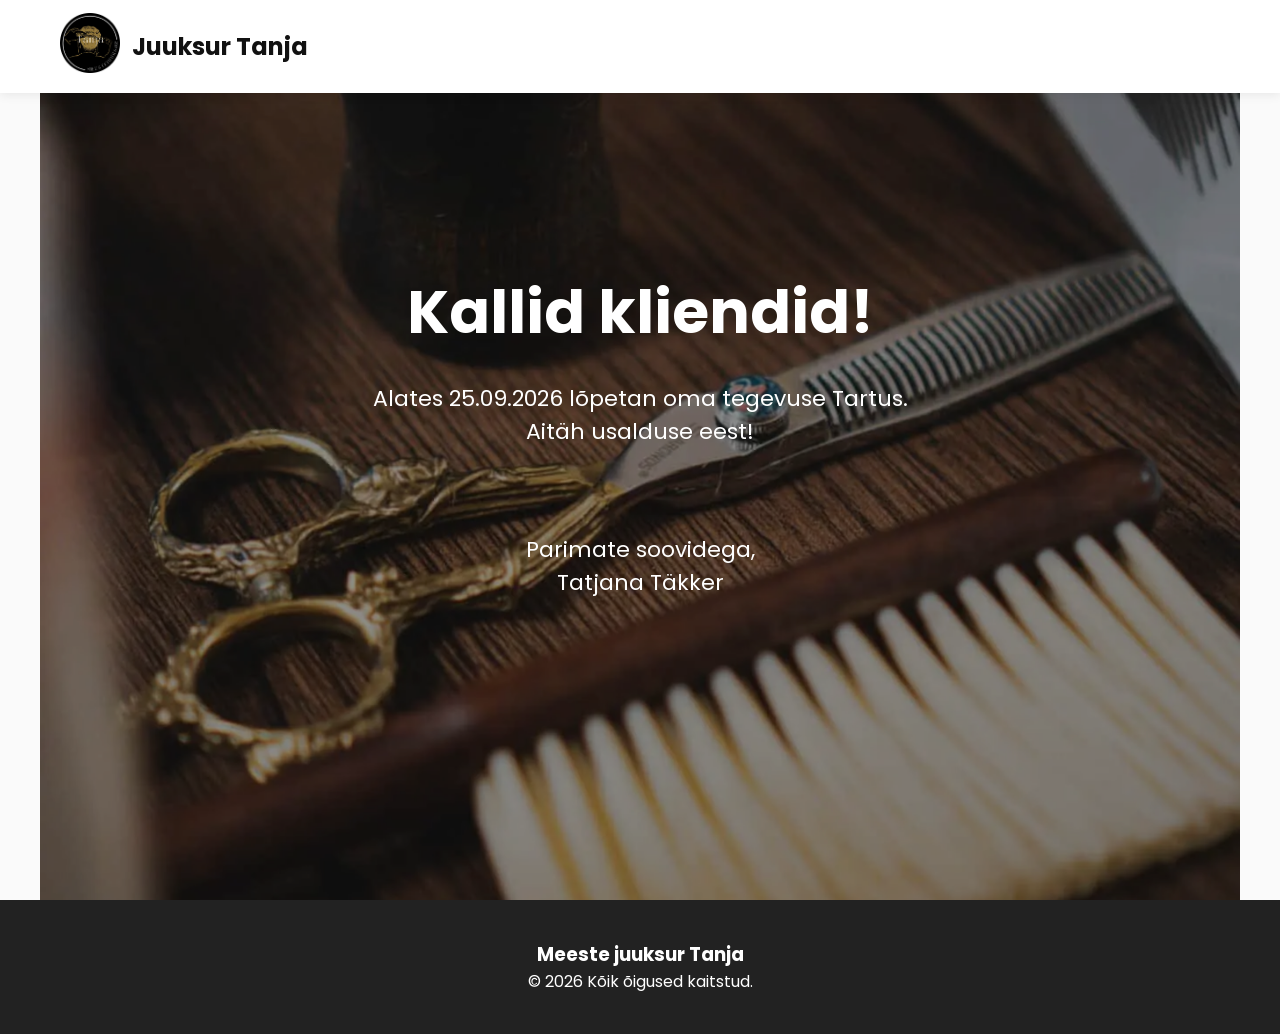
<file: index.html>
<!DOCTYPE html>
<html lang="et">

<head>

<meta charset="UTF-8">
<meta name="viewport" content="width=device-width, initial-scale=1.0">

<title>Meeste juuksur Tanja | Juuksur Tanja Tartus</title>

<meta name="description" content="Meeste juuksur Tartu kesklinnas. Professionaalsed meeste juukselõikused, fade lõikused ja habeme hooldus. Broneeri aeg Juuksur Tanja juures.">

<meta name="keywords" content="meeste juuksur Tartu, fade lõikus, habeme hooldus, juuksur Tanja, juuksur, meeste juuksur, Tartu juuksur, soengud meestele, habeme hooldus Tartu">

<link href="https://fonts.googleapis.com/css2?family=Poppins:wght@300;400;600;700&display=swap" rel="stylesheet">
<link rel="icon" type="image/webp" href="media/logo.webp">
<link rel="stylesheet" href="style.css">

<script src="script.js" defer></script>

</head>
<body id="top">
<header>
    <nav>
        <div class="logo-container">
            <a href="#top">
            <img src="media/logo.webp" class="logo-img" alt="Meeste juuksur Tanja logo">
            </a>
            <a href="#top" class="title">Juuksur Tanja</a>
        </div>
    </nav>
</header>

<main>
    <section class="hero">
        <div class="hero-content">
            <h1>Kallid kliendid!</h1>
            <p>Alates 25.09.2026 lõpetan oma tegevuse Tartus.<br>Aitäh usalduse eest!</p>
            <br>
            <p>Parimate soovidega,<br>Tatjana Täkker</p>
        </div>
    </section>
</main>
<footer>
    <h3>Meeste juuksur Tanja</h3>
    <p>© 2026 Kõik õigused kaitstud.</p>
</footer>
</body>
</html>
</file>
<file: style.css>
@font-face {
  font-family: 'Poppins';
  font-style: normal;
  font-weight: 400;
  src: url(/fonts/Poppins-Regular.ttf) format('woff2');
  font-display: swap;
}

@font-face {
  font-family: 'Poppins';
  font-style: normal;
  font-weight: 600;
  src: url(/fonts/Poppins-SemiBold.ttf) format('woff2');
  font-display: swap;
}

@font-face {
  font-family: 'Poppins';
  font-style: normal;
  font-weight: 700;
  src: url(/fonts/Poppins-Bold.ttf) format('woff2');
  font-display: swap;
}
html {
    scroll-behavior: smooth;
    scroll-padding-top: 40px;
}

* {
    margin: 0;
    padding: 0;
    box-sizing: border-box;
}

body {
    font-family: 'Poppins', sans-serif;
    color: #333;
    background: #fafafa;
}

header {
    position: fixed;
    top: 0;
    width: 100%;
    background: #fff;
    box-shadow: 0 2px 10px rgba(0,0,0,.08);
    z-index: 100;
}

nav {
    max-width: 1200px;
    margin: auto;
    padding: 13px 20px;
    display: flex;
    justify-content: space-between;
    align-items: center;
}

.logo-container {
    display: flex;
    align-items: center;
    gap: 12px;
}

.logo-img {
    height: 60px;
    width: 60px;
}

.title {
    font-size: 24px;
    font-weight: 700;
    color: #111;
    text-decoration: none;
}

.nav-links {
    display: flex;
    align-items: center;
    gap: 30px;
    list-style: none;
}

.nav-links a {
    text-decoration: none;
    color: #444;
    font-weight: 500;
}
.booking-btn {
    border: none;
    background: #614a30;
    color: #fff !important;
    padding: 12px 30px;
    border-radius: 40px;
    text-decoration: none;
    font-weight: 600;
}

.hero {
    height: 100vh;
    background: url("./media/herobackground.webp") center/cover;
    display: flex;
    align-items: center;
    justify-content: center;
    position: relative;
}

.hero:before {
    content: "";
    position: absolute;
    inset: 0;
    background: rgba(0,0,0,.45);
}

.hero-content {
    position: relative;
    text-align: center;
    color: white;
}

.hero h1 {
    font-size: 60px;
}

.hero p {
    font-size: 22px;
    margin: 25px 0 35px;
}

.info-bar {
    max-width: 1100px;
    margin: -80px auto 0;
    position: relative;
    z-index: 10;
    background: white;
    border-radius: 20px;
    padding: 35px 40px;
    display: grid;
    grid-template-columns: repeat(3, 1fr);
    gap: 25px;
    box-shadow: 0 15px 40px rgba(0,0,0,.12);
}

.info-card {
    display: flex;
    align-items: center;
    gap: 18px;
    padding: 20px;
    border-radius: 15px;
    transition: .3s ease;
}

.info-card span {
    font-size: 35px;
}

.info-card h3 {
    font-size: 18px;
    margin-bottom: 8px;
    color: #111;
}

.info-card p {
    color: #666;
    font-size: 15px;
}

.btn {
    background: #c49a6c;
    color: white;
    padding: 15px 35px;
    border-radius: 40px;
    text-decoration: none;
    font-weight: 600;
}

section {
    max-width: 1200px;
    margin: auto;
    padding: 90px 20px;
}

h2 {
    text-align: center;
    font-size: 40px;
    margin-bottom: 50px;
}


.cards {
    display: grid;
    grid-template-columns: repeat(auto-fit, minmax(260px, 1fr));
    gap: 30px;
}

.card {
    background: white;
    border-radius: 12px;
    overflow: hidden;
    box-shadow: 0 10px 25px rgba(0,0,0,.08);
}

.card img {
    width: 100%;
    height: 220px;
    object-fit: cover;
    transition: .3s;
}

.card h3 {
    padding: 20px;
}

.card p {
    padding: 0 20px 25px;
    color: #666;
}


.price-table {
    max-width: 700px;
    margin: auto;
}

.row {
    display: flex;
    justify-content: space-between;
    padding: 18px 0;
    border-bottom: 1px solid #ddd;
}

.row strong {
    color: #614a30;
}


.address {
    text-align: center;
    line-height: 1.8;
    margin-bottom: 30px;
}

.map {
    width: 100%;
    height: 450px;
    border: 0;
    border-radius: 12px;
}


footer {
    background: #222;
    color: white;
    text-align: center;
    padding: 40px 20px;
}


.menu-toggle {
    display: none;
    background: none;
    border: 0;
    font-size: 32px;
    cursor: pointer;
}
.back-to-top {
    position: fixed;
    right: 25px;
    bottom: 25px;
    width: 45px;
    height: 45px;
    display: flex;
    align-items: center;
    justify-content: center;
    background: #c49a6c;
    color: white;
    text-decoration: none;
    border-radius: 50%;
    font-size: 22px;
    font-weight: 600;
    opacity: 0;
    pointer-events: none;
    transform: translateY(30px) scale(.8);
    transition: opacity .4s ease, transform .4s ease;
    box-shadow: 0 5px 15px rgba(0,0,0,.15);
    z-index: 99;
}

.back-to-top.show {
    opacity: .85;
    pointer-events: auto;
    transform: translateY(0) scale(1);
}

@media(max-width:768px) {

    .menu-toggle {
        display: block;
    }

    .nav-links {
        display: none;
        position: absolute;
        right: 20px;
        top: 90px;
        background: white;
        width: 220px;
        padding: 20px;
        flex-direction: column;
        border-radius: 12px;
        box-shadow: 0 10px 25px rgba(0,0,0,.15);
    }

    .nav-links.active {
        display: flex;
    }

    .nav-links li {
        padding: 12px 0;
        border-bottom: 1px solid #eee;
    }

    .title {
        font-size: 18px;
    }

    .logo-img {
        height: 55px;
        width: 55px;
    }

    .hero h1 {
        font-size: 40px;
    }
     .info-bar {
        margin: -40px 20px 0;
        padding: 25px;
        grid-template-columns: 1fr;
    }

    .info-card {
    display: flex;
    align-items: center;
    gap: 18px;
}
    .back-to-top {
        width: 40px;
        height: 40px;
        right: 15px;
        bottom: 15px;
        font-size: 18px;
    }
     .error-card {
        padding: 45px 25px;
    }

    .error-card h2 {
        font-size: 28px;
    }

    .error-buttons {
        flex-direction: column;
    }

    .error-buttons a {
        width: 100%;
        text-align: center;
    }
}
@media (hover: hover) and (pointer: fine) {
    .title:hover {
        color: #c49a6c;
    }

    .nav-links a:hover {
        color: #c49a6c;
    }

    .booking-btn:hover {
        background: #b08a5c;
        cursor: pointer;
    }

    .info-card:hover {
        background: #faf5ef;
        transform: translateY(-5px);
    }

    .btn:hover {
        background: #b08a5c;
        transform: scale(1.05);
    }

    .card:hover img {
        transform: scale(1.05);
    }

    .back-to-top:hover {
        opacity: 1;
        transform: translateY(-5px) scale(1.05);
        cursor: pointer;
    }
}
.error-page {
    min-height: 100vh;
    display: flex;
    justify-content: center;
    align-items: center;
    padding: 140px 20px 60px;
}

.error-card {
    max-width: 650px;
    width: 100%;
    background: white;
    border-radius: 18px;
    padding: 60px 40px;
    text-align: center;
    box-shadow: 0 15px 40px rgba(0,0,0,.12);
}

.error-card h1 {
    font-size: clamp(90px, 15vw, 160px);
    color: #c49a6c;
    line-height: 1;
    margin-bottom: 15px;
}

.error-card h2 {
    margin-bottom: 20px;
    font-size: 34px;
}

.error-card p {
    color: #666;
    line-height: 1.7;
    margin-bottom: 40px;
}

.error-buttons {
    display: flex;
    justify-content: center;
    gap: 16px;
    flex-wrap: wrap;
}

.error-buttons .booking-btn,
.error-buttons .btn {
    display: inline-block;
}
</file>
